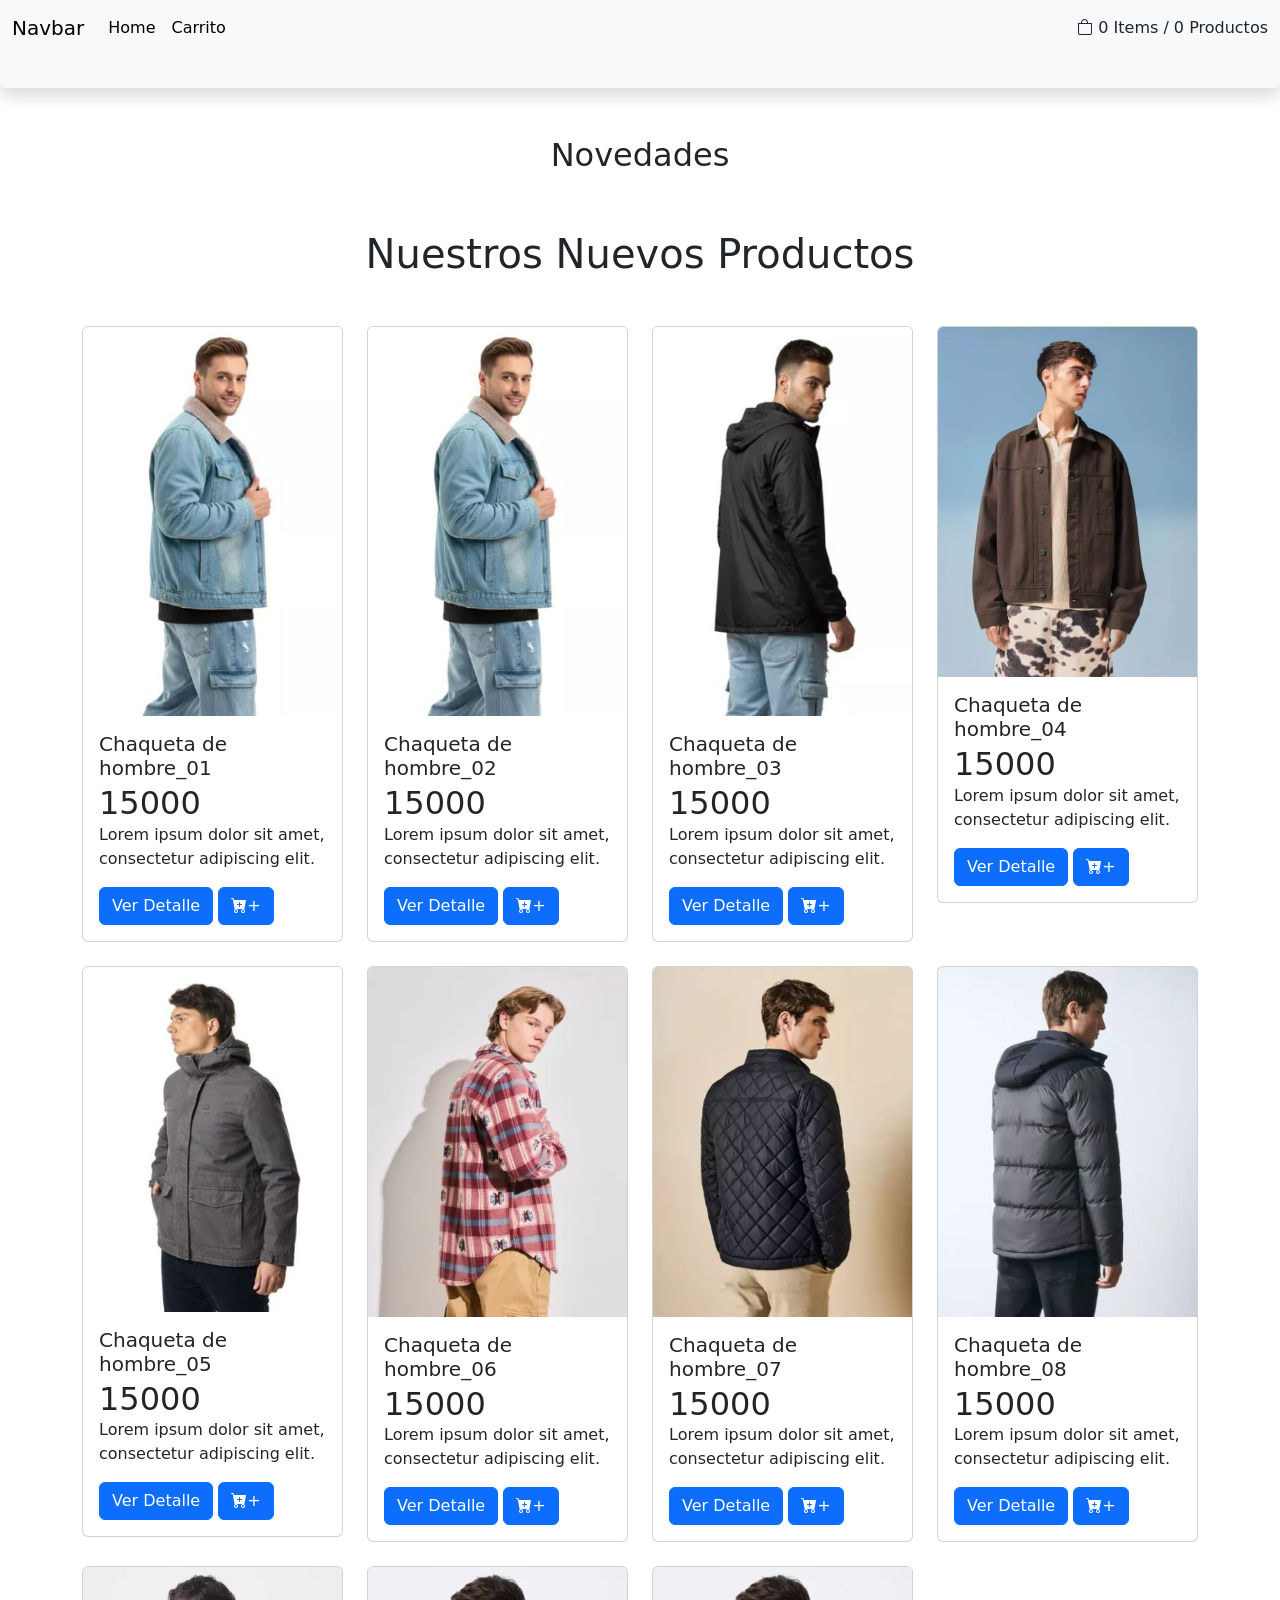
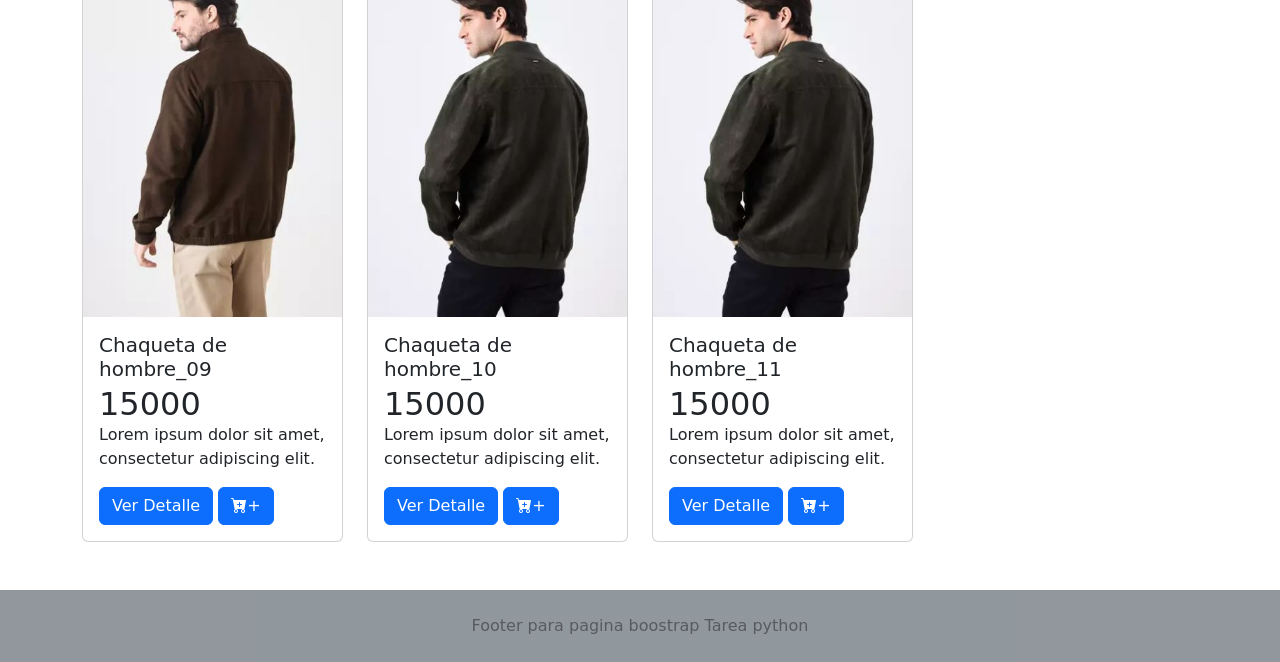
<file: index.html>
<!doctype html>
<html lang="en">

<head>
    <meta charset="utf-8">
    <meta name="viewport" content="width=device-width, initial-scale=1">
    <title>Ecommerce M2</title>
    <link href="https://cdn.jsdelivr.net/npm/bootstrap@5.3.8/dist/css/bootstrap.min.css" rel="stylesheet"
        integrity="sha384-sRIl4kxILFvY47J16cr9ZwB07vP4J8+LH7qKQnuqkuIAvNWLzeN8tE5YBujZqJLB" crossorigin="anonymous">
    <link rel="stylesheet" href="https://cdn.jsdelivr.net/npm/bootstrap-icons@1.13.1/font/bootstrap-icons.min.css">
    <!-- <link rel="stylesheet" href="./assets/css/style.css"> -->
</head>

<body>
    <header>
        <!-- este es el navbarr original que lo separé como una plantilla -->
        <!-- <nav class="navbar navbar-expand-lg bg-body-tertiary">
            <div class="container-fluid">
                <a class="navbar-brand" href="#">Venta Productos</a>
                <button class="navbar-toggler" type="button" data-bs-toggle="collapse"
                    data-bs-target="#navbarNavAltMarkup" aria-controls="navbarNavAltMarkup" aria-expanded="false"
                    aria-label="Toggle navigation">
                    <span class="navbar-toggler-icon"></span>
                </button>
                <div class="collapse navbar-collapse" id="navbarNavAltMarkup">
                    <div class="navbar-nav">
                        <a class="nav-link active" aria-current="page" href="#">Home</a>
                        <a class="nav-link" href="#">Carrito</a>
                        <a class="nav-link" href="#">Ofertas</a>

                    </div>
                </div>
            </div>
        </nav> -->
        <!-- usar este div cuando se aplique una plantilla para navbar -->
        <div id="navbar-container"></div>
        <div class="shadow fs-3 p-3 mb-5 bg-body-tertiary rounded"> </div>
    </header>

    <h2 class=" text-center"> Novedades</h1>
        <div class="container py-5">
            <h1 class="text-center mb-5">Nuestros Nuevos Productos</h1>
            <div class="row row-cols-1 row-cols-md-3 row-cols-lg-4 g-4" id="cards">
                <template id="template-producto">
                    <!-- este es un template con la estructura html que voy a replicar con javascript, cargando los productos
                    desde un archivo json -->
                    <div class="col">
                        <div class="card h-150">
                            <img src="./assets/img/chaquetas/chaqueta-hombre_01.webp" class="card-img-top"
                                alt="Product 1">
                            <div class="card-body">
                                <h5 class="card-title">Chaqueta de hombre_07</h5>
                                <h2 class="card-subtitle">15.000</h2>
                                <p class="card-text">Lorem ipsum dolor sit amet, consectetur adipiscing elit.</p>
                                <button type="button" class="btn btn-primary" id="btnDetalle">Ver Detalle</button>

                                <button type="button" class="btn btn-primary" id="btnAgregar">
                                    <i class="bi bi-cart-plus-fill"></i>+
                                </button>
                            </div>
                        </div>
                </template>
            </div>
            <!-- <div class="col">
                    <div class="card h-100">
                        <img src="https://via.placeholder.com/500x200" class="card-img-top" alt="Product 2">
                        <div class="card-body">
                            <h5 class="card-title">Product 2</h5>
                            <p class="card-text">Lorem ipsum dolor sit amet, consectetur adipiscing elit.</p>
                            <a href="#" class="btn btn-primary">Buy Now</a>
                        </div>
                    </div>
                </div>
                <div class="col">
                    <div class="card h-100">
                        <img src="https://via.placeholder.com/500x200" class="card-img-top" alt="Product 3">
                        <div class="card-body">
                            <h5 class="card-title">Product 3</h5>
                            <p class="card-text">Lorem ipsum dolor sit amet, consectetur adipiscing elit.</p>
                            <a href="#" class="btn btn-primary">Buy Now</a>
                        </div>
                    </div>
                </div>
                <div class="col">
                    <div class="card h-100">
                        <img src="https://via.placeholder.com/500x200" class="card-img-top" alt="Product 3">
                        <div class="card-body">
                            <h5 class="card-title">Product 3</h5>
                            <p class="card-text">Lorem ipsum dolor sit amet, consectetur adipiscing elit.</p>
                            <a href="#" class="btn btn-primary">Buy Now</a>
                        </div>
                    </div>
                </div> -->




        </div>


        <footer class="bg-secondary text-dark  opacity-75  py-4 ">
            <div class="container">
                <p class="mb-0 text-center ">
                    Footer para pagina boostrap
                    Tarea python
                </p>
            </div>
        </footer>
        <!-- <script>
            //este script es para usar el navbarr como plantilla html sin usar ningun framework        
            fetch('navbar.html')
                .then(response => response.text())
                .then(data => {
                    document.getElementById('navbar-container').innerHTML = data;
                });
        </script> -->


        <script src="https://cdn.jsdelivr.net/npm/bootstrap@5.3.8/dist/js/bootstrap.bundle.min.js"
            integrity="sha384-FKyoEForCGlyvwx9Hj09JcYn3nv7wiPVlz7YYwJrWVcXK/BmnVDxM+D2scQbITxI"
            crossorigin="anonymous"></script>
        <script type="module" src="./assets/js/ecommerce.js"></script>
</body>

</html>
</file>
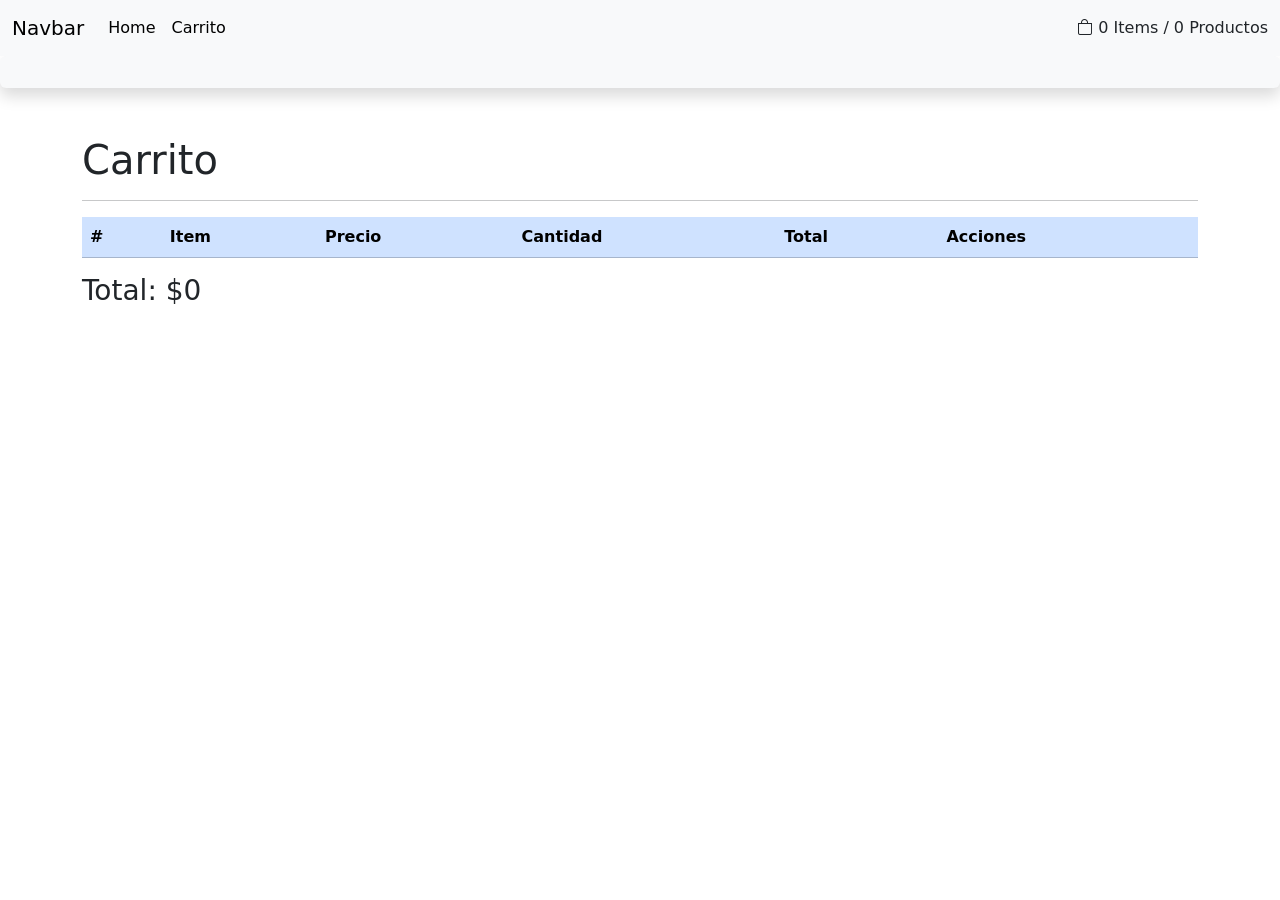
<file: carrito.html>
<!DOCTYPE html>
<html lang="en">

<head>
    <meta charset="utf-8">
    <meta name="viewport" content="width=device-width, initial-scale=1">
    <title>Carrito</title>
    <link rel="stylesheet" href="https://cdn.jsdelivr.net/npm/bootstrap-icons@1.13.1/font/bootstrap-icons.min.css">
    <link href="https://cdn.jsdelivr.net/npm/bootstrap@5.3.8/dist/css/bootstrap.min.css" rel="stylesheet"
        integrity="sha384-sRIl4kxILFvY47J16cr9ZwB07vP4J8+LH7qKQnuqkuIAvNWLzeN8tE5YBujZqJLB" crossorigin="anonymous">
    <link rel="stylesheet" href="./assets/css/style.css">
</head>

<body>
    <header>
        <div id="navbar-container"></div>
        <div class="shadow fs-3 p-3 mb-5 bg-body-tertiary rounded"> </div>
    </header>

    <div class="container">
        <h1>Carrito</h1>
        <hr>
        <table class="table table-primary   ">
            <thead>
                <tr>
                    <th>#</th>
                    <th>Item</th>
                    <th>Precio</th>
                    <th>Cantidad</th>
                    <th>Total</th>
                    <th>Acciones</th>
                </tr>
            </thead>
            <tbody id="tablaCarrito"></tbody>
        </table>

        <h3>Total: $<span id="totalGeneral">0</span></h3>

    </div>
    <!-- <script>
        fetch('navbar.html')
            .then(response => response.text())
            .then(data => {
                document.getElementById('navbar-container').innerHTML = data;
            });
    </script> -->
    <script src="https://cdn.jsdelivr.net/npm/bootstrap@5.3.8/dist/js/bootstrap.bundle.min.js"
        integrity="sha384-FKyoEForCGlyvwx9Hj09JcYn3nv7wiPVlz7YYwJrWVcXK/BmnVDxM+D2scQbITxI"
        crossorigin="anonymous"></script>
    <script type="module" src="./assets/js/carrito.js"></script>
</body>

</html>
</file>
<file: assets/css/style.css>
.carousel-item img {
    height: 300px;
    /* Ajusta a tu necesidad */
    object-fit: fill;
    /* cover: Evita que la imagen se estire */
}

* {
    margin: 0;
    padding: 0;
    box-sizing: border-box;


}

h1,
h2,
h3,
h4,
h5,
h6,
p,
a,
input,
textarea {
    margin: 0;
    padding: 0;
}

ul {
    list-style-type: none;
}

a {
    text-decoration: none;
}


footer {
    position: fixed;
    left: 0px;
    bottom: 0px;
    height: 30px;
    width: 100%;
    background: #999;
}

/* 
body {
  display: flex;
  flex-direction: column;
  min-height: 100vh;
  margin: 0;
}

main {
  flex: 1; /* Ocupa el espacio restante */
}

footer {
    margin-top: auto;
    /* Empuja el footer al final */
}

*/
</file>
